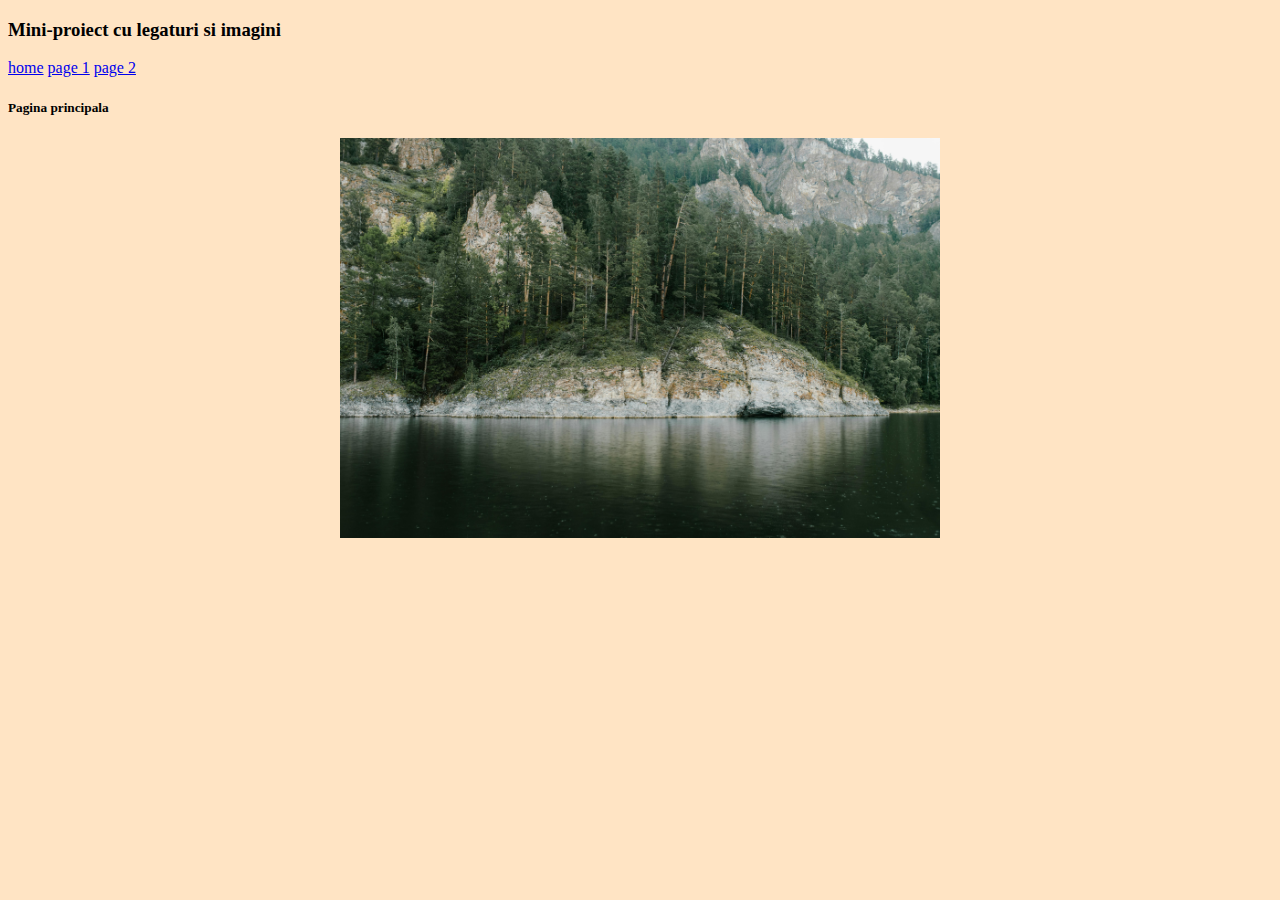
<file: index.html>
<!DOCTYPE html>
<html>
<head>
    <meta charset="UTF-8">
    <title>legaturi</title>
    <link rel="stylesheet" href="css/style.css">
</head>
<body>
 <h3>Mini-proiect cu legaturi si imagini</h3>   
 <a href="index.html">home</a>
 <a href="pages/page1.html">page 1</a>
 <a href="pages/page2.html">page 2</a>

 <h5>Pagina principala</h5>
 <img id="ip" src="images/pexels-julia-volk-5665440.jpg">
</body>
</html>
</file>
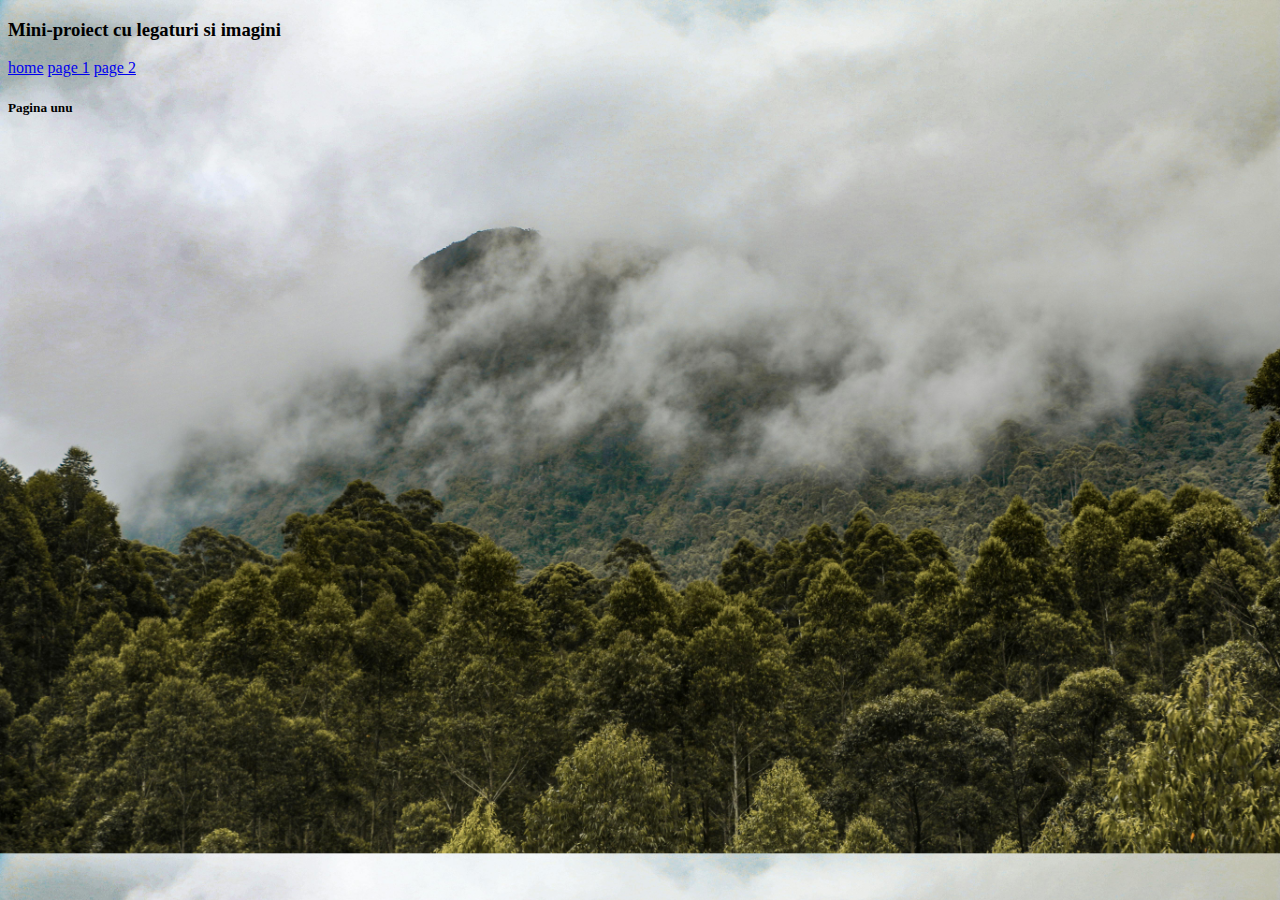
<file: pages/page1.html>
<!DOCTYPE html>
<html>
<head>
    <meta charset="UTF-8">
    <title>legaturi</title>
    <link rel="stylesheet" href="../css/style.css">
    <link rel="stylesheet" href="../css/p1.css">
</head>
<body>
 <h3>Mini-proiect cu legaturi si imagini</h3>   
 <a href="../index.html">home</a>
 <a href="page1.html">page 1</a>
 <a href="page2.html">page 2</a>

 <h5>Pagina unu</h5>
 
</body>
</html>
</file>
<file: css/style.css>
body{
    background-color: bisque;
}
#ip{
    /* width: 300px; */
    /* width: 75%; */
    height: 400px;
    margin: 0px auto;
    display: block;
}

.Galeria{
    width: 200px;
    height: 200px;
    margin: 0 5px;
    object-fit: cover;
}
</file>
<file: css/p1.css>
body{
    background-image: url("../images/pexels-kanishka-ranasinghe-2751661.jpg");
    background-size: cover;
}
</file>
